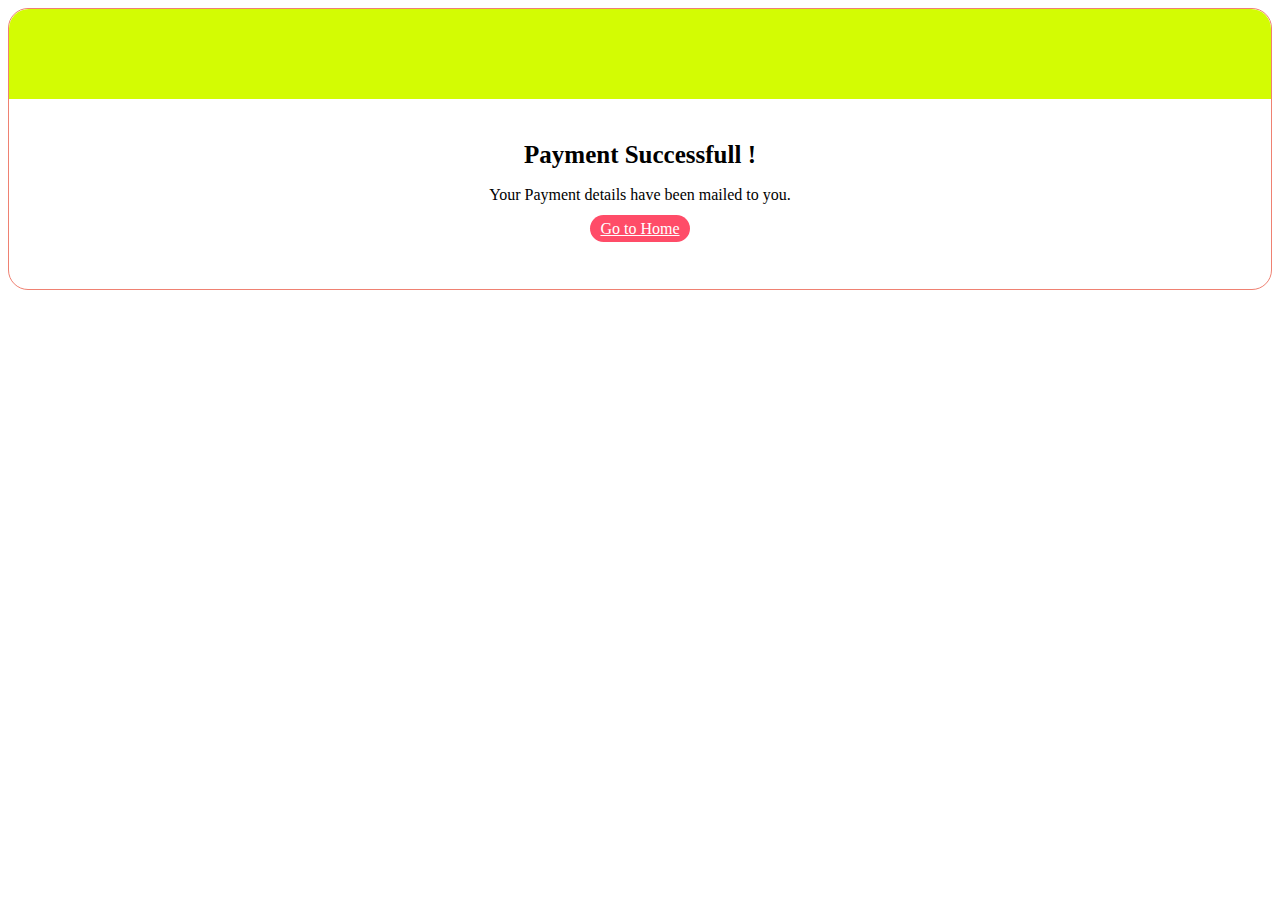
<file: success.html>
<!DOCTYPE html>
<html lang="en" dir="ltr">

<head>
  <meta charset="utf-8">
  <title>Success</title>
  <link rel="stylesheet" href="https://cdn.jsdelivr.net/npm/bootstrap@4.6.1/dist/css/bootstrap.min.css" integrity="sha384-zCbKRCUGaJDkqS1kPbPd7TveP5iyJE0EjAuZQTgFLD2ylzuqKfdKlfG/eSrtxUkn" crossorigin="anonymous">
  <link rel="stylesheet" href="css/success.css">

</head>

<body>
  <div class="container">
    <div class="row">
      <div class="col-md-6 mx-auto mt-5">
        <div class="payment">
          <div class="payment_header">
            <div class="check"><i class="fa fa-check" aria-hidden="true"></i></div>
          </div>
          <div class="content">
            <h1>Payment Successfull !</h1>
            <p> Your Payment details have been mailed to you. </p>
            <a href="index.html">Go to Home</a>
          </div>
        </div>
      </div>
    </div>
  </div>
</body>

</html>
</file>
<file: css/success.css>
html {}

body {
  background-image: url("https://cdn.pixabay.com/photo/2015/04/23/22/00/tree-736885_1280.jpg");
  background-size: cover;
  background-repeat: no-repeat;
}

.payment {
  border: 1px solid #ef8172;
  height: 280px;
  border-radius: 20px;
  background: #fff;
}

.payment_header {
  background: #d3fc03;
  padding: 20px;
  border-radius: 20px 20px 0px 0px;
}

.check {
  margin: 0px auto;
  width: 50px;
  height: 50px;
  border-radius: 100%;
  text-align: center;
}

.check i {
  vertical-align: middle;
  line-height: 50px;
  font-size: 30px;
}

.content {
  text-align: center;
}

.content h1 {
  font-size: 25px;
  padding-top: 25px;
}

.content a {
  width: 200px;
  height: 35px;
  color: #fff;
  border-radius: 30px;
  padding: 5px 10px;
  background: #ff4c68;
  transition: all ease-in-out 0.3s;
}

.content a:hover {
  text-decoration: none;
  background: #000;
}
</file>
